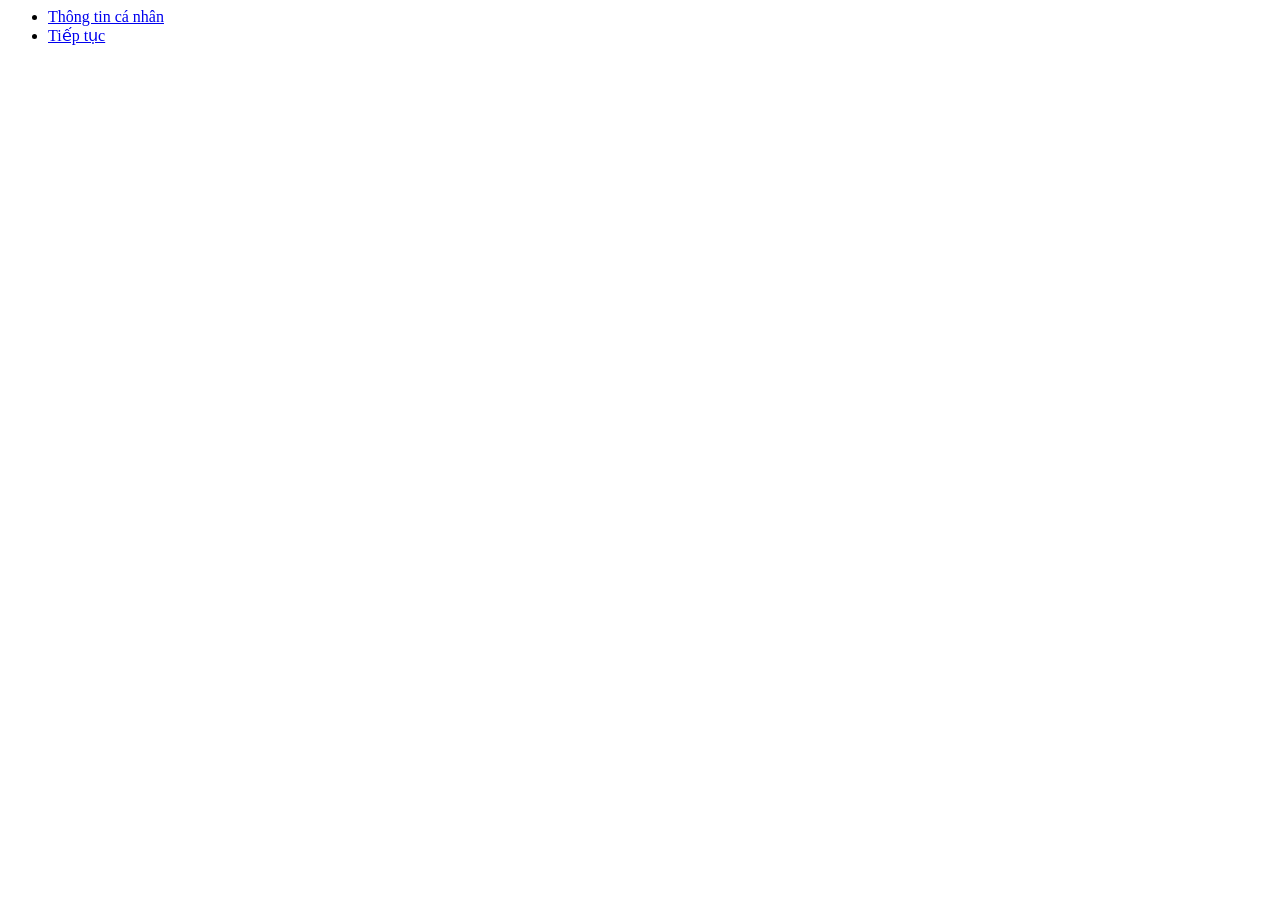
<file: index.html>
<!DOUCTYPE html>
<html lang = "vi">
<head>
<title> Thông tin</title>
<meta charset = "utf-8"
</head>
<body>
 <ul>
<li>
<a href = "html/page1.html">Thông tin cá nhân</a>
</li>
<li>
<a href = "html/page2.html">Tiếp tục </a>
</li>
</ul>
</body>
</html>
</file>
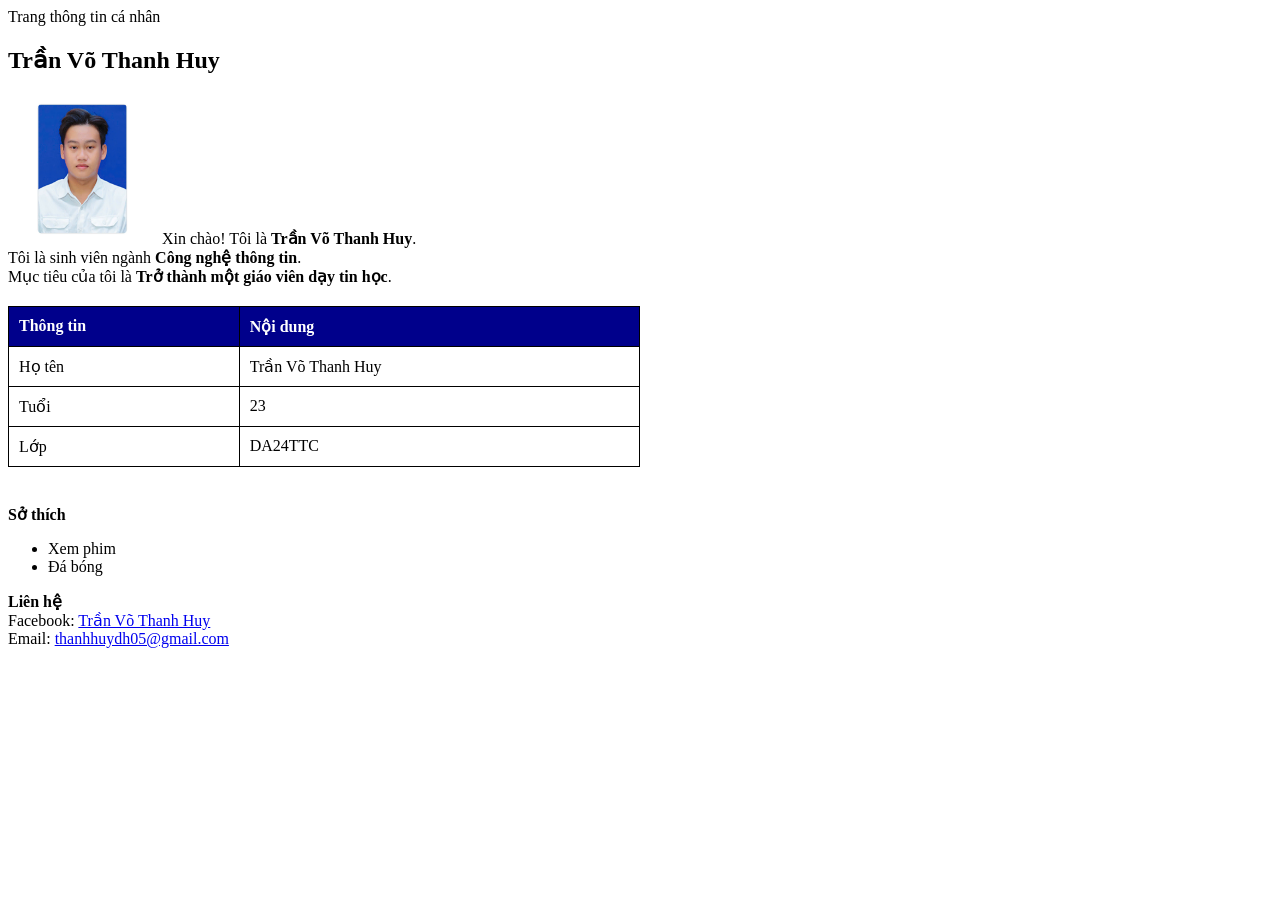
<file: html/page1.html>
<!DOUCTYPE html>
         <html lang = "vi">
        <head>
                 <title> Thông tin cá nhân </title>
                 <meta charset = "utf-8">
				 <link rel ="stylesheet" href="../css/style1.css">
        </head>
      <body>
                 Trang thông tin cá nhân
      </body>

<!DOCTYPE html>
<html lang="vi">
<head>
    <meta charset="UTF-8">
    <title>Trang thông tin cá nhân</title>
</head>

<body>


    <tr>
        <td>

            <h2>Trần Võ Thanh Huy</h2>

            <td border="1" width="50%">
                <tr>
                    <td width="100">
                        <img src="../assets/images/avatar.jpg" width="150" height ="150">
                    </td>
                    <td>
                        Xin chào! Tôi là <b>Trần Võ Thanh Huy</b>.<br>
                        Tôi là sinh viên ngành <b>Công nghệ thông tin</b>.<br>
                        Mục tiêu của tôi là <b>Trở thành một giáo viên dạy tin học</b>.
                    </td>
                </tr>
            </td>

            <br>

            <table border="1" width="50%">
                <tr>
                    <th>Thông tin</th>
                    <th>Nội dung</th>
                </tr>
                <tr>
                    <td>Họ tên</td>
                    <td>Trần Võ Thanh Huy</td>
                </tr>
                <tr>
                    <td>Tuổi</td>
                    <td>23</td>
                </tr>
                <tr>
                    <td>Lớp</td>
                    <td>DA24TTC</td>
                </tr>
            </table>

            <br>

            <b>Sở thích</b>
            <ul>
                <li>Xem phim</li>
                <li>Đá bóng</li>
            </ul>

            <b>Liên hệ</b><br>
            Facebook: <a href="#">Trần Võ Thanh Huy</a><br>
            Email: <a href="#">thanhhuydh05@gmail.com</a>

        </td>
    </tr>
</table>

</body>
</html>
</file>
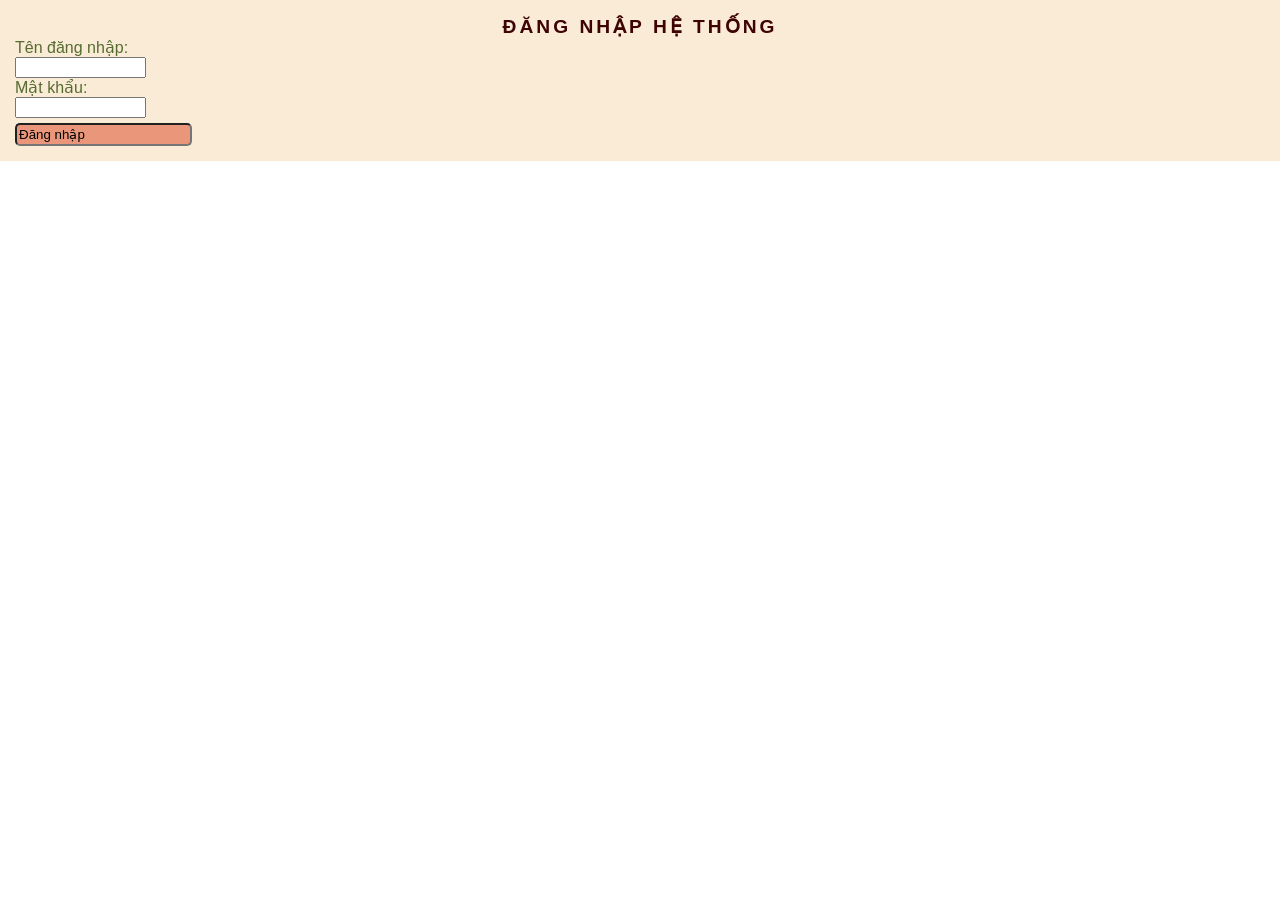
<file: html/page2.html>
<!DOCTYPE html>
<html lang="vi">
<head>
    <meta charset="UTF-8">
    <title>Thiết kế from</title>
    <link rel="stylesheet" href="../css/style2.css">
</head>
<body>
 <div class = "container">
    <form id = "frmLogin ">
        <h3 class="title">Đăng nhập hệ thống</h3>
        <div class = "form -group">
            <label class = "label" for ="txtUsername">Tên đăng nhập:</label>
            <input class = " form-control" type = "txt" id = "txtUsername" name = "txtUsername">
        </div>
        <div class ="form-group">
            <label class = "label" for ="txtUsername">Mật khẩu:</label>
            <input class = " form-control" type = "password" id = "txtPassword" name = "txtPassword">

 </div>
   <input class= "button" type = " submit" id = "sbLogin"name = "submit" value= "Đăng nhập">
    </form>
 </div>

</body>
</html>
</file>
<file: css/style1.css>
﻿
body {
  background-color: white;
  font-family: "Times New Roman", Times, serif;
}

table {
  width: 50%;
  border-collapse: collapse; 
  margin: 20px 0; 
}

th, td {
  border: 1px solid black;
  padding: 10px;
  text-align: left;
}

th {
  background-color: darkblue;
  color: white;
}

tr:hover {
  background-color: lightgray;
}
</style>
</head>

<body>

<h2 style="text-align: center; ">Student Table</h2>

<table>
  <tr>
    <th>Name</th>
    <th>Age</th>
    <th>Class</th>
  </tr>
  <tr>
    <td>Huy</td>
    <td>20</td>
    <td>20</td>
    <td>IT</td>
  </tr>
  <tr>
    <td>An</td>
    <td>21</td>
    <td>CS</td>
  </tr>
</table>

</body>
</html>
</file>
<file: css/style2.css>
﻿*{
  padding:0;
  margin:0;
 font-family: 'Segoe UI', Tahoma, Geneva, Verdana, sans-serif;
}
div.contaiener{
  margin-left:50px;
  margin-right:50px;
  background-color:beige;
  padding:30px;

  }
  div.container form{
    background-color: antiquewhite;
    padding:15px;

  }
  form h3.title{
    text-transform: uppercase;
    text-align: center;
    color:rgb(62, 3, 3);
    font-size: larger;
    letter-spacing:3px;
  }

  .form-group{
display: block;
  }
  .form-control{
    display: block;
    width:10%;%;
    padding:1px;

  }
  .label {
    color:darkolivegreen;
  }
.button{
  background-color:darksalmon;
  color:black;
  border-radius:5px;
  padding:2px;
  margin-top:5px;
}
</file>
